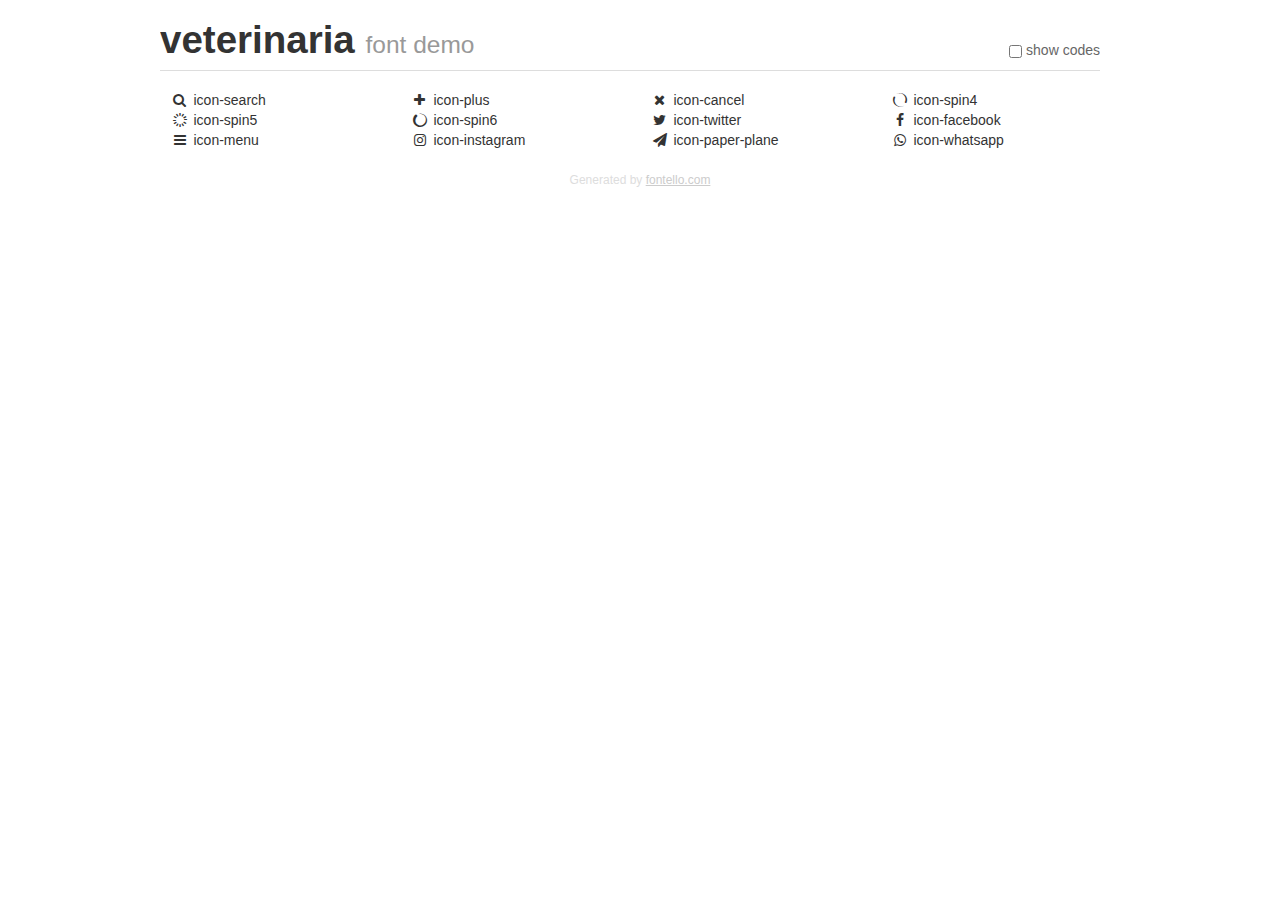
<file: fuentes/fontello-79852019/demo.html>
<!DOCTYPE html>
<html>
  <head>
  <!--[if lt IE 9]><script language="javascript" type="text/javascript" src="//html5shim.googlecode.com/svn/trunk/html5.js"></script><![endif]-->
  <meta charset="UTF-8">
  <style>
    html {
      font-size: 100%;
      -webkit-text-size-adjust: 100%;
      -ms-text-size-adjust: 100%;
    }
    a:focus {
      outline: thin dotted #333;
      outline: 5px auto -webkit-focus-ring-color;
      outline-offset: -2px;
    }
    a:hover,
    a:active {
      outline: 0;
    }
    input {
      margin: 0;
      font-size: 100%;
      vertical-align: middle;
      *overflow: visible;
      line-height: normal;
    }
    input::-moz-focus-inner {
      padding: 0;
      border: 0;
    }
    body {
      margin: 0;
      font-family: "Helvetica Neue", Helvetica, Arial, sans-serif;
      font-size: 14px;
      line-height: 20px;
      color: #333;
      background-color: #fff;
    }
    a {
      color: #08c;
      text-decoration: none;
    }
    a:hover {
      color: #005580;
      text-decoration: underline;
    }
    .row {
      margin-left: -20px;
      *zoom: 1;
    }
    .row:before,
    .row:after {
      display: table;
      content: "";
      line-height: 0;
    }
    .row:after {
      clear: both;
    }
    .span3 {
      float: left;
      min-height: 1px;
      margin-left: 20px;
      width: 220px;
    }
    .container {
      width: 940px;
      margin-right: auto;
      margin-left: auto;
      *zoom: 1;
    }
    .container:before,
    .container:after {
      display: table;
      content: "";
      line-height: 0;
    }
    .container:after {
      clear: both;
    }
    small {
      font-size: 85%;
    }
    h1 {
      margin: 10px 0;
      font-family: inherit;
      font-weight: bold;
      line-height: 20px;
      color: inherit;
      text-rendering: optimizelegibility;
      line-height: 40px;
      font-size: 38.5px;
    }
    h1 small {
      font-weight: normal;
      line-height: 1;
      color: #999;
      font-size: 24.5px;
    }

    body {
      margin-top: 90px;
    }
    .header {
      position: fixed;
      top: 0;
      left: 50%;
      margin-left: -480px;
      background-color: #fff;
      border-bottom: 1px solid #ddd;
      padding-top: 10px;
      z-index: 10;
    }
    .footer {
      color: #ddd;
      font-size: 12px;
      text-align: center;
      margin-top: 20px;
    }
    .footer a {
      color: #ccc;
      text-decoration: underline;
    }
    .the-icons {
      font-size: 14px;
      line-height: 24px;
    }
    .switch {
      position: absolute;
      right: 0;
      bottom: 10px;
      color: #666;
    }
    .switch input {
      margin-right: 0.3em;
    }
    .codesOn .i-name {
      display: none;
    }
    .codesOn .i-code {
      display: inline;
    }
    .i-code {
      display: none;
    }
    @font-face {
      font-family: 'veterinaria';
      src: url('./font/veterinaria.eot?16775734');
      src: url('./font/veterinaria.eot?16775734#iefix') format('embedded-opentype'),
           url('./font/veterinaria.woff?16775734') format('woff'),
           url('./font/veterinaria.ttf?16775734') format('truetype'),
           url('./font/veterinaria.svg?16775734#veterinaria') format('svg');
      font-weight: normal;
      font-style: normal;
    }
    .demo-icon {
      font-family: "veterinaria";
      font-style: normal;
      font-weight: normal;
      speak: never;
     
      display: inline-block;
      text-decoration: inherit;
      width: 1em;
      margin-right: .2em;
      text-align: center;
      /* opacity: .8; */
     
      /* For safety - reset parent styles, that can break glyph codes*/
      font-variant: normal;
      text-transform: none;
     
      /* fix buttons height, for twitter bootstrap */
      line-height: 1em;
     
      /* Animation center compensation - margins should be symmetric */
      /* remove if not needed */
      margin-left: .2em;
     
      /* You can be more comfortable with increased icons size */
      /* font-size: 120%; */
     
      /* Font smoothing. That was taken from TWBS */
      -webkit-font-smoothing: antialiased;
      -moz-osx-font-smoothing: grayscale;
     
      /* Uncomment for 3D effect */
      /* text-shadow: 1px 1px 1px rgba(127, 127, 127, 0.3); */
    }
    </style>
    <link rel="stylesheet" href="css/animation.css"><!--[if IE 7]><link rel="stylesheet" href="css/" + font.fontname + "-ie7.css"><![endif]-->
    <script>
      function toggleCodes(on) {
        var obj = document.getElementById('icons');
      
        if (on) {
          obj.className += ' codesOn';
        } else {
          obj.className = obj.className.replace(' codesOn', '');
        }
      }
    </script>
  </head>
  <body>
    <div class="container header">
      <h1>veterinaria <small>font demo</small></h1>
      <label class="switch">
        <input type="checkbox" onclick="toggleCodes(this.checked)">show codes
      </label>
    </div>
    <div class="container" id="icons">
      <div class="row">
        <div class="span3" title="Code: 0xe800">
          <i class="demo-icon icon-search">&#xe800;</i> <span class="i-name">icon-search</span><span class="i-code">0xe800</span>
        </div>
        <div class="span3" title="Code: 0xe801">
          <i class="demo-icon icon-plus">&#xe801;</i> <span class="i-name">icon-plus</span><span class="i-code">0xe801</span>
        </div>
        <div class="span3" title="Code: 0xe802">
          <i class="demo-icon icon-cancel">&#xe802;</i> <span class="i-name">icon-cancel</span><span class="i-code">0xe802</span>
        </div>
        <div class="span3" title="Code: 0xe834">
          <i class="demo-icon icon-spin4 animate-spin">&#xe834;</i> <span class="i-name">icon-spin4</span><span class="i-code">0xe834</span>
        </div>
      </div>
      <div class="row">
        <div class="span3" title="Code: 0xe838">
          <i class="demo-icon icon-spin5 animate-spin">&#xe838;</i> <span class="i-name">icon-spin5</span><span class="i-code">0xe838</span>
        </div>
        <div class="span3" title="Code: 0xe839">
          <i class="demo-icon icon-spin6 animate-spin">&#xe839;</i> <span class="i-name">icon-spin6</span><span class="i-code">0xe839</span>
        </div>
        <div class="span3" title="Code: 0xf099">
          <i class="demo-icon icon-twitter">&#xf099;</i> <span class="i-name">icon-twitter</span><span class="i-code">0xf099</span>
        </div>
        <div class="span3" title="Code: 0xf09a">
          <i class="demo-icon icon-facebook">&#xf09a;</i> <span class="i-name">icon-facebook</span><span class="i-code">0xf09a</span>
        </div>
      </div>
      <div class="row">
        <div class="span3" title="Code: 0xf0c9">
          <i class="demo-icon icon-menu">&#xf0c9;</i> <span class="i-name">icon-menu</span><span class="i-code">0xf0c9</span>
        </div>
        <div class="span3" title="Code: 0xf16d">
          <i class="demo-icon icon-instagram">&#xf16d;</i> <span class="i-name">icon-instagram</span><span class="i-code">0xf16d</span>
        </div>
        <div class="span3" title="Code: 0xf1d8">
          <i class="demo-icon icon-paper-plane">&#xf1d8;</i> <span class="i-name">icon-paper-plane</span><span class="i-code">0xf1d8</span>
        </div>
        <div class="span3" title="Code: 0xf232">
          <i class="demo-icon icon-whatsapp">&#xf232;</i> <span class="i-name">icon-whatsapp</span><span class="i-code">0xf232</span>
        </div>
      </div>
    </div>
    <div class="container footer">Generated by <a href="https://fontello.com">fontello.com</a></div>
  </body>
</html>
</file>
<file: fuentes/fontello-79852019/css/animation.css>
/*
   Animation example, for spinners
*/
.animate-spin {
  -moz-animation: spin 2s infinite linear;
  -o-animation: spin 2s infinite linear;
  -webkit-animation: spin 2s infinite linear;
  animation: spin 2s infinite linear;
  display: inline-block;
}
@-moz-keyframes spin {
  0% {
    -moz-transform: rotate(0deg);
    -o-transform: rotate(0deg);
    -webkit-transform: rotate(0deg);
    transform: rotate(0deg);
  }

  100% {
    -moz-transform: rotate(359deg);
    -o-transform: rotate(359deg);
    -webkit-transform: rotate(359deg);
    transform: rotate(359deg);
  }
}
@-webkit-keyframes spin {
  0% {
    -moz-transform: rotate(0deg);
    -o-transform: rotate(0deg);
    -webkit-transform: rotate(0deg);
    transform: rotate(0deg);
  }

  100% {
    -moz-transform: rotate(359deg);
    -o-transform: rotate(359deg);
    -webkit-transform: rotate(359deg);
    transform: rotate(359deg);
  }
}
@-o-keyframes spin {
  0% {
    -moz-transform: rotate(0deg);
    -o-transform: rotate(0deg);
    -webkit-transform: rotate(0deg);
    transform: rotate(0deg);
  }

  100% {
    -moz-transform: rotate(359deg);
    -o-transform: rotate(359deg);
    -webkit-transform: rotate(359deg);
    transform: rotate(359deg);
  }
}
@-ms-keyframes spin {
  0% {
    -moz-transform: rotate(0deg);
    -o-transform: rotate(0deg);
    -webkit-transform: rotate(0deg);
    transform: rotate(0deg);
  }

  100% {
    -moz-transform: rotate(359deg);
    -o-transform: rotate(359deg);
    -webkit-transform: rotate(359deg);
    transform: rotate(359deg);
  }
}
@keyframes spin {
  0% {
    -moz-transform: rotate(0deg);
    -o-transform: rotate(0deg);
    -webkit-transform: rotate(0deg);
    transform: rotate(0deg);
  }

  100% {
    -moz-transform: rotate(359deg);
    -o-transform: rotate(359deg);
    -webkit-transform: rotate(359deg);
    transform: rotate(359deg);
  }
}
</file>
